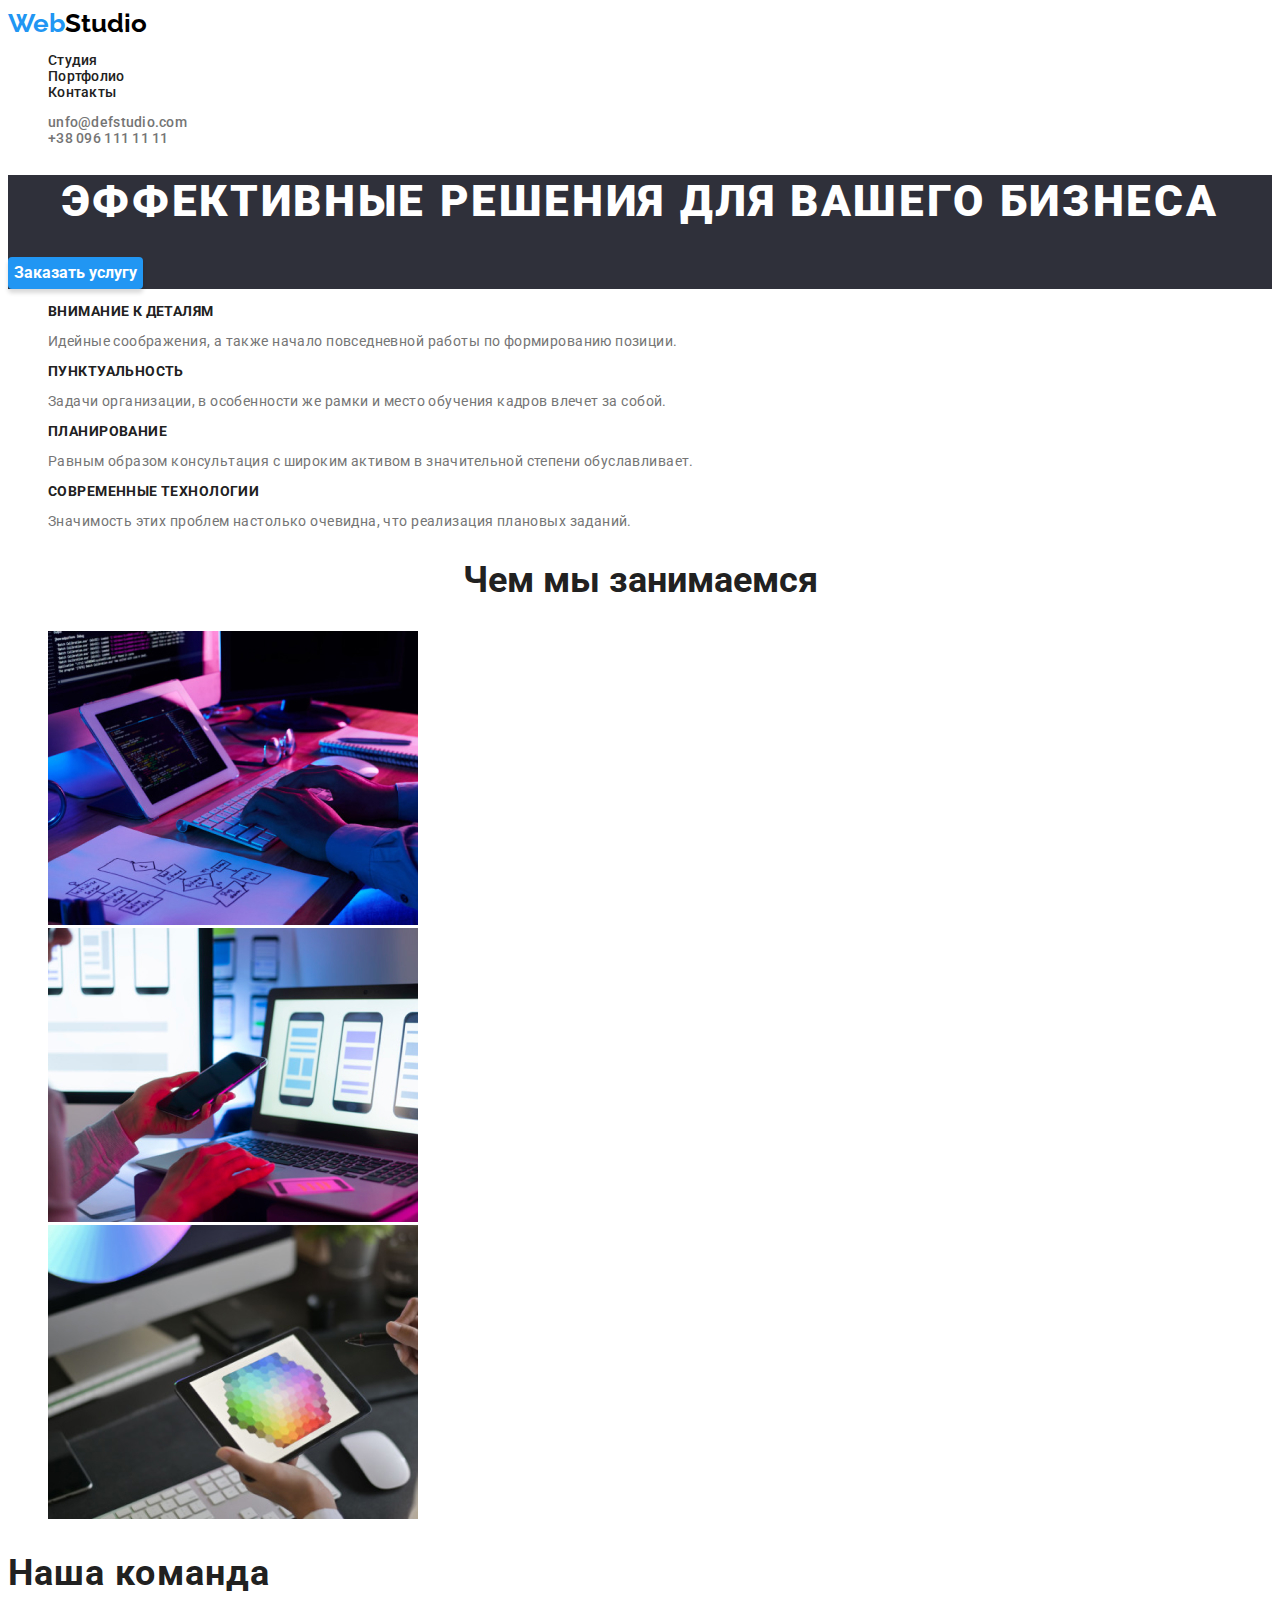
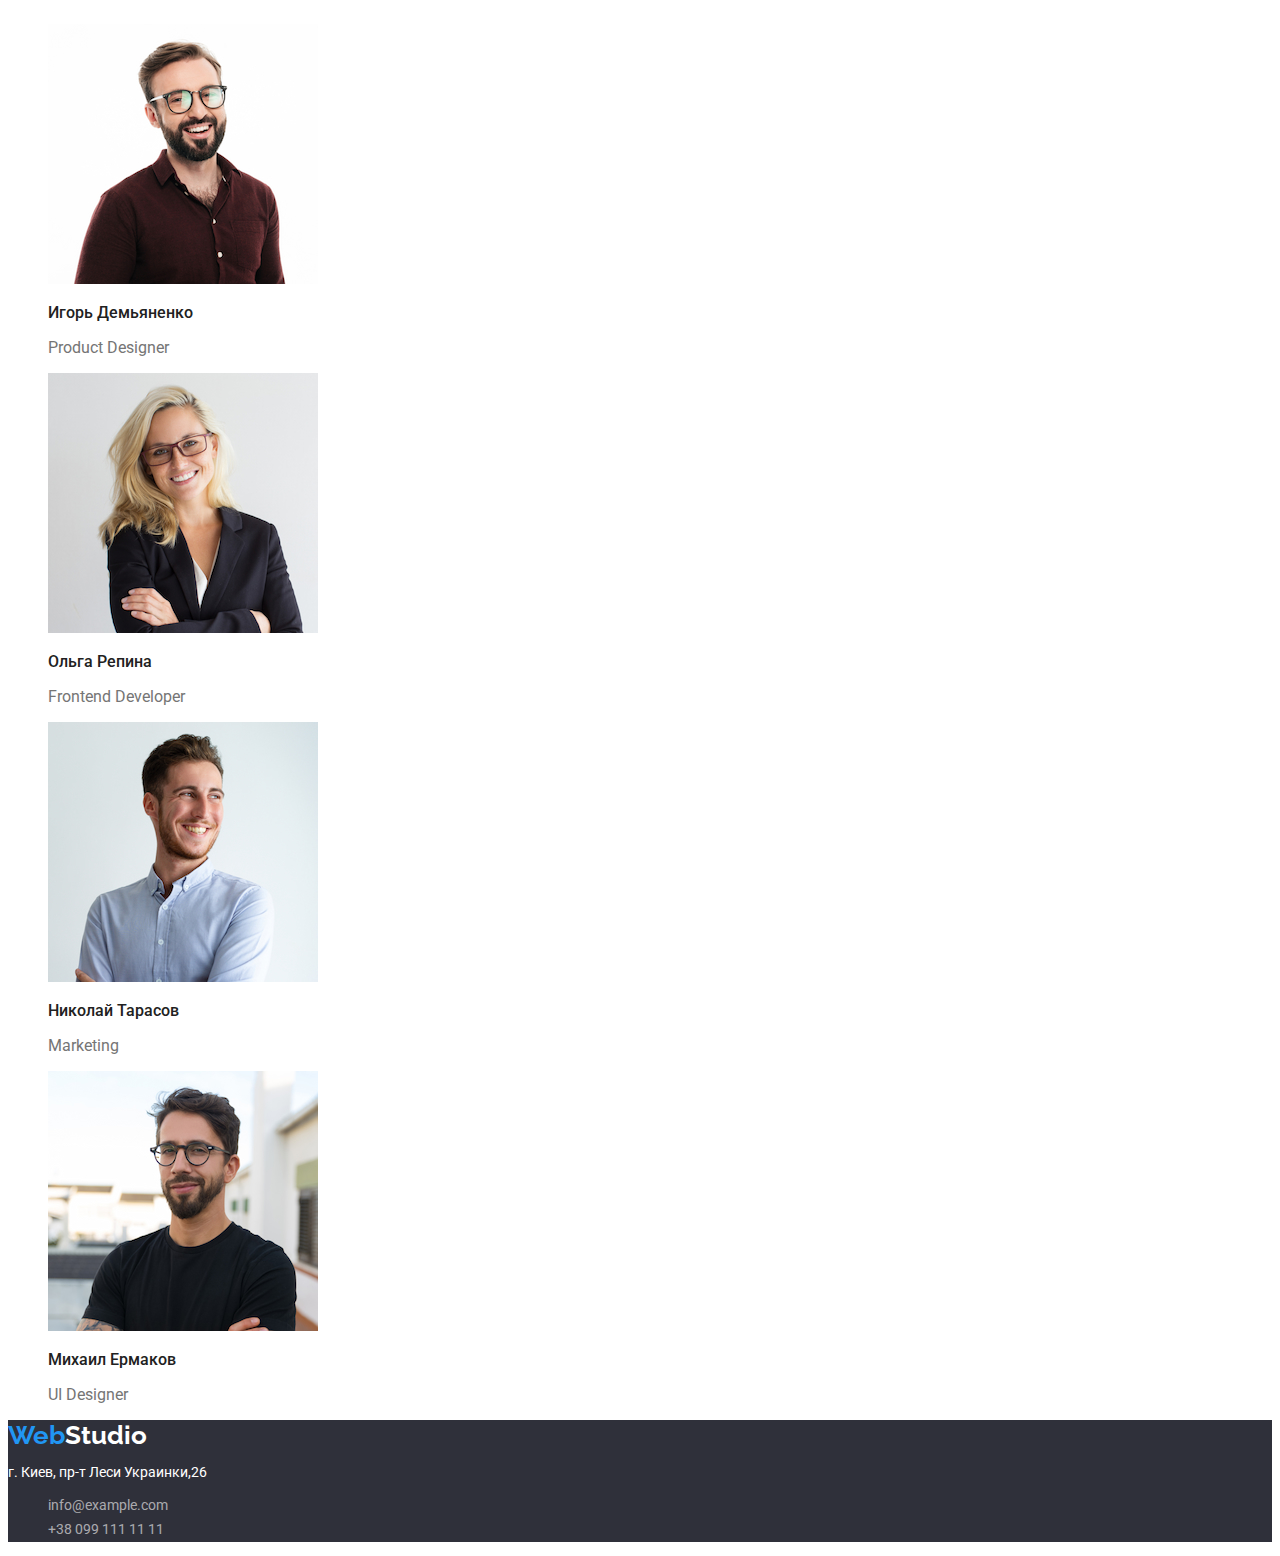
<file: index.html>
<!DOCTYPE html>
<html lang="ru">

<head>
    <meta charset="UTF-8">
    <meta http-equiv="X-UA-Compatible" content="IE=edge">
    <meta name="viewport" content="width=device-width, initial-scale=1.0">
    <link rel="preconnect" href="https://fonts.googleapis.com">
    <link rel="preconnect" href="https://fonts.gstatic.com" crossorigin>
    <link href="https://fonts.googleapis.com/css2?family=Raleway:wght@700&family=Roboto:wght@400;500;700;900&display=swap"
        rel="stylesheet">
    <title>Homework1</title>
    <link rel="stylesheet" href="./css/styles.css">
</head>

<body>
    <!-- Header Всему голова -->
    <header class="header">
        <a class="logo link" href="index.html" lang="en">
             <span class="blue" lang="en">Web</span>Studio
        </a>
        <nav class="header__menu">
            <ul class="header__list marker">
                <li class="header__item">
                    <a class="header__link link" href="index.html">Студия</a>
                </li>
                <li class="header__item">
                    <a class="header__link link" href="portfolio.html">Портфолио</a>
                </li>
                <li class="header__item">
                    <a class="header__link link" href="#">Контакты</a>
                </li>
            </ul>
        </nav>
        <ul class="header__contacts  marker">
            <li class="header__contact">
                <a class="header__link text link" href="#">unfo@defstudio.com</a>
            </li>
            <li class="header__contact">
                <a class="header__link text link" href="tel:+380961111111">
                    +38 096 111 11 11
                </a>
            </li>
        </ul>
    </header>
    <!-- тот что по срединке -->
    <main>
        <section class="hero">
            <h1 class="hero__title">
                эффективные решения для вашего бизнеса
            </h1>
            <button class="hero__button button" type="button">
                заказать услугу
            </button>
        </section>
        <section class="advantages">
            <h2 class="advantages__hidden">Наши преимущества</h2>
            <ul class="advantages__list marker">
                <li class="advantages__item">
                    <h3 class="advantages__subtitle">
                        Внимание к деталям
                    </h3>
                    <p class="advantages__text">
                        Идейные соображения, а также начало
                        повседневной работы по
                        формированию позиции.
                    </p>
                </li>
                <li class="advantages__item">
                    <h3 class="advantages__subtitle">
                        Пунктуальность
                    </h3>
                    <p class="advantages__text">
                        Задачи организации, в особенности
                        же рамки и место обучения кадров
                        влечет за собой.
                    </p>
                </li>
                <li class="advantages__item">
                    <h3 class="advantages__subtitle">
                        Планирование
                    </h3>
                    <p class="advantages__text">
                        Равным образом консультация с
                        широким активом в значительной
                        степени обуславливает.
                    </p>
                </li>
                <li class="advantages__item">
                    <h3 class="advantages__subtitle">
                        Современные технологии
                    </h3>
                    <p class="advantages__text">
                        Значимость этих проблем настолько
                        очевидна, что реализация плановых
                        заданий.
                    </p>
                </li>
            </ul>
        </section>
        <section class="services">
            <h2 class="services__title">
                Чем мы занимаемся 
            </h2>
            <ul class="services__list marker">
                <li class="services__item">
                    <img class="services__icon" src="./images/box1.jpg" alt="Структура кода"  width="370" height="294">
                </li>
                <li class="services__item">
                    <img class="services__icon" src="./images/box2.jpg" alt="Адаптивность"  width="370" height="294">
                </li>
                <li class="services__item">
                    <img class="services__icon" src="./images/box3.jpg" alt="Работа с макетмом"  width="370" height="294">
                </li>
            </ul>
        </section>
        <!-- Тима -->
        <section class="team">
            <h2 class="team__title">
                Наша команда
            </h2>
            <ul class="team__list marker">
                <li class="team__item">
                    <img class="team__icon" src="./images/master1.jpg" width="270" height="260" alt="Игорь Демьяненко">
                    <h3 class="team__subtitle">Игорь Демьяненко</h3>
                    <p class="team__text" lang="en"> 
                        Product Designer
                    </p>
                </li>
                <li class="team__item">
                    <img class="team__icon" src="./images/master2.jpg" width="270" height="260" alt="Ольга Репина">
                    <h3 class="team__subtitle">Ольга Репина</h3>
                    <p class="team__text" lang="en">
                        Frontend Developer
                    </p>
                </li>
                <li class="team__item">
                    <img class="team__icon" src="./images/master3.jpg" width="270" height="260" alt="Николай Тарасов">
                    <h3 class="team__subtitle">Николай Тарасов</h3>
                    <p class="team__text" lang="en">
                        Marketing
                    </p>
                </li>
                <li class="team__item">
                    <img class="team__icon" src="./images/mastere4.jpg" width="270" height="260" alt="Михаил Ермаков">
                    <h3 class="team__subtitle">Михаил Ермаков</h3>
                    <p class="team__text" lang="en">
                        UI Designer
                    </p>
                </li>
            </ul>
        </section>
    </main>
        <!-- Подвал -->
        <footer class="footer">
            <a class="footer__logo link" href="#" lang="en">
            <span class="blue" lang="en">Web</span>Studio
            </a>
            <address class="footer__address">
             <p class="footer__text">
                г. Киев, пр-т Леси Украинки,26
             </p>
            <ul class="footer__list marker">   
                <li class="footer__item"> 
                    <a class="footer__contact link" href="mailto:info@example.com">
                        info@example.com
                    </a>
                </li>
                <li class="footer__item">
                    <a class="footer__contact link" href="tel:+380961111111">
                        +38 099 111 11 11
                    </a>
                </li>
            </ul>
        </address>
        </footer>
        </body>
        
        </html>
</file>
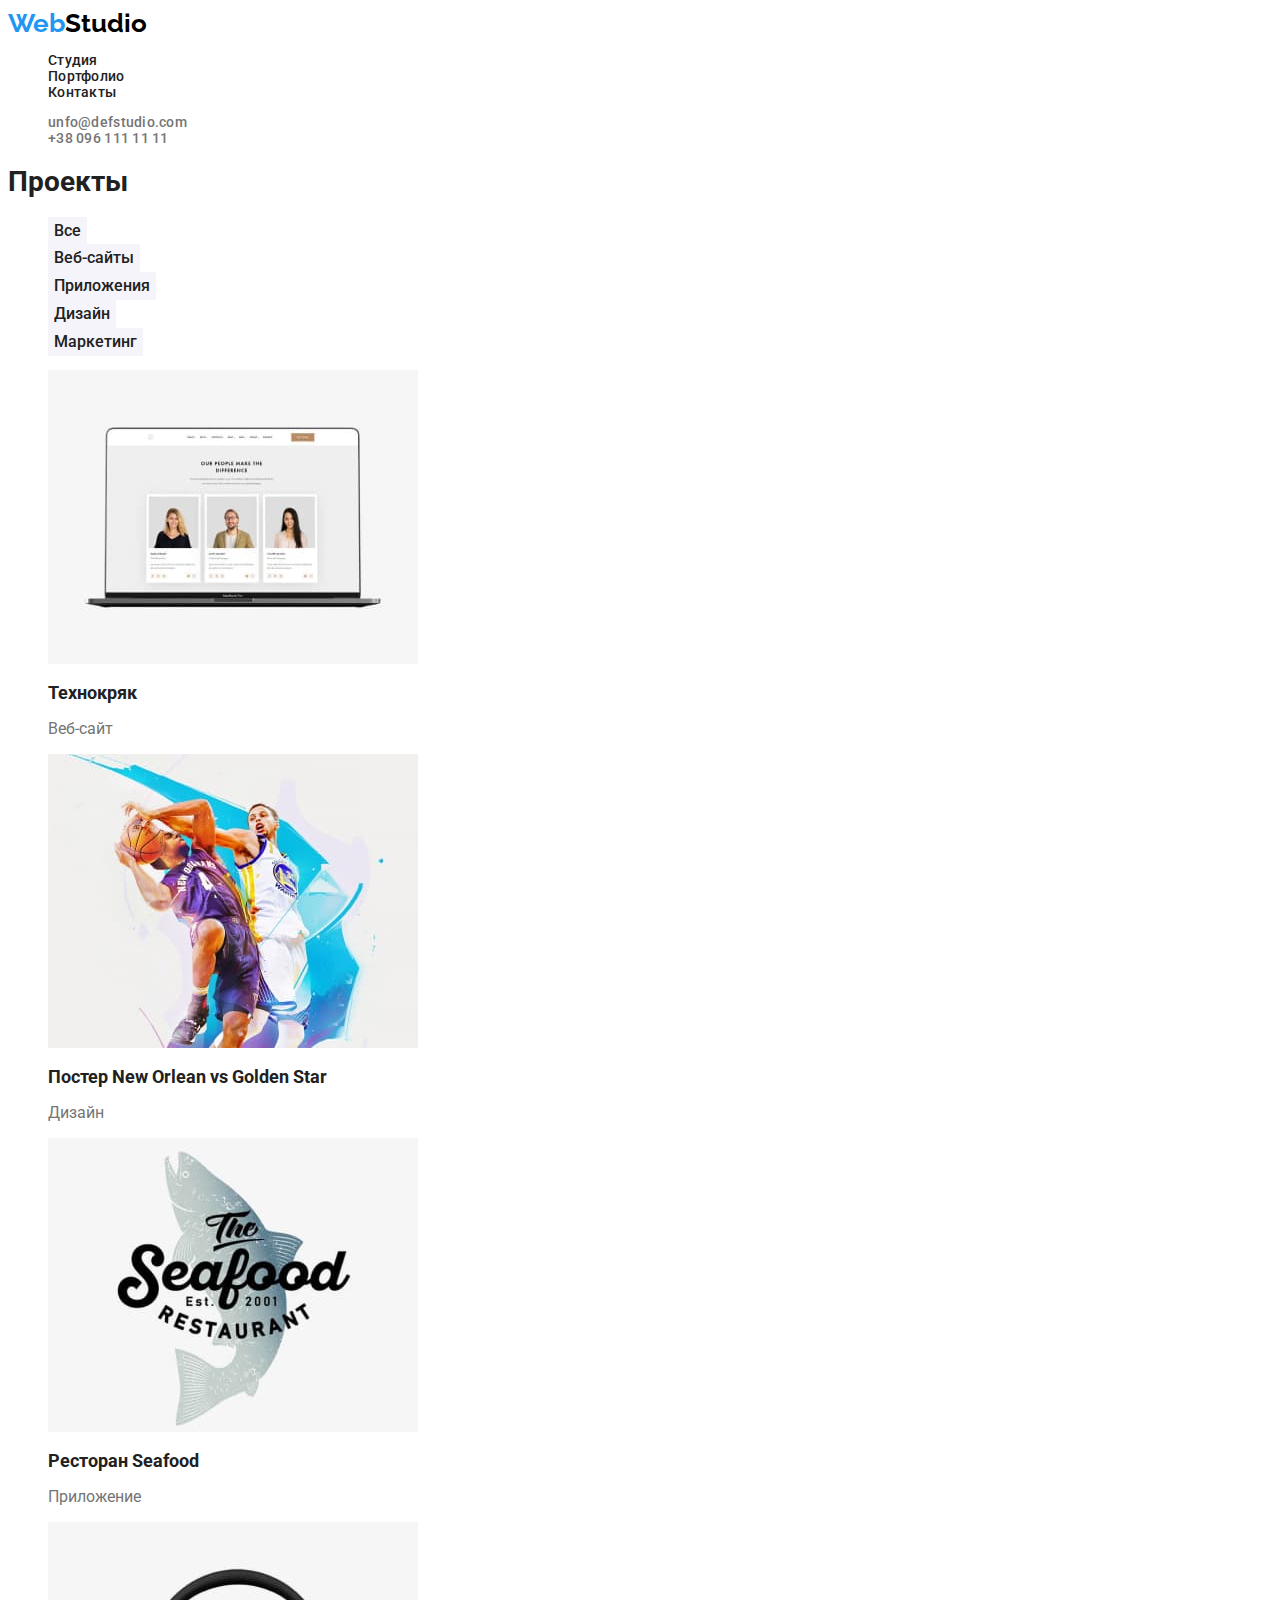
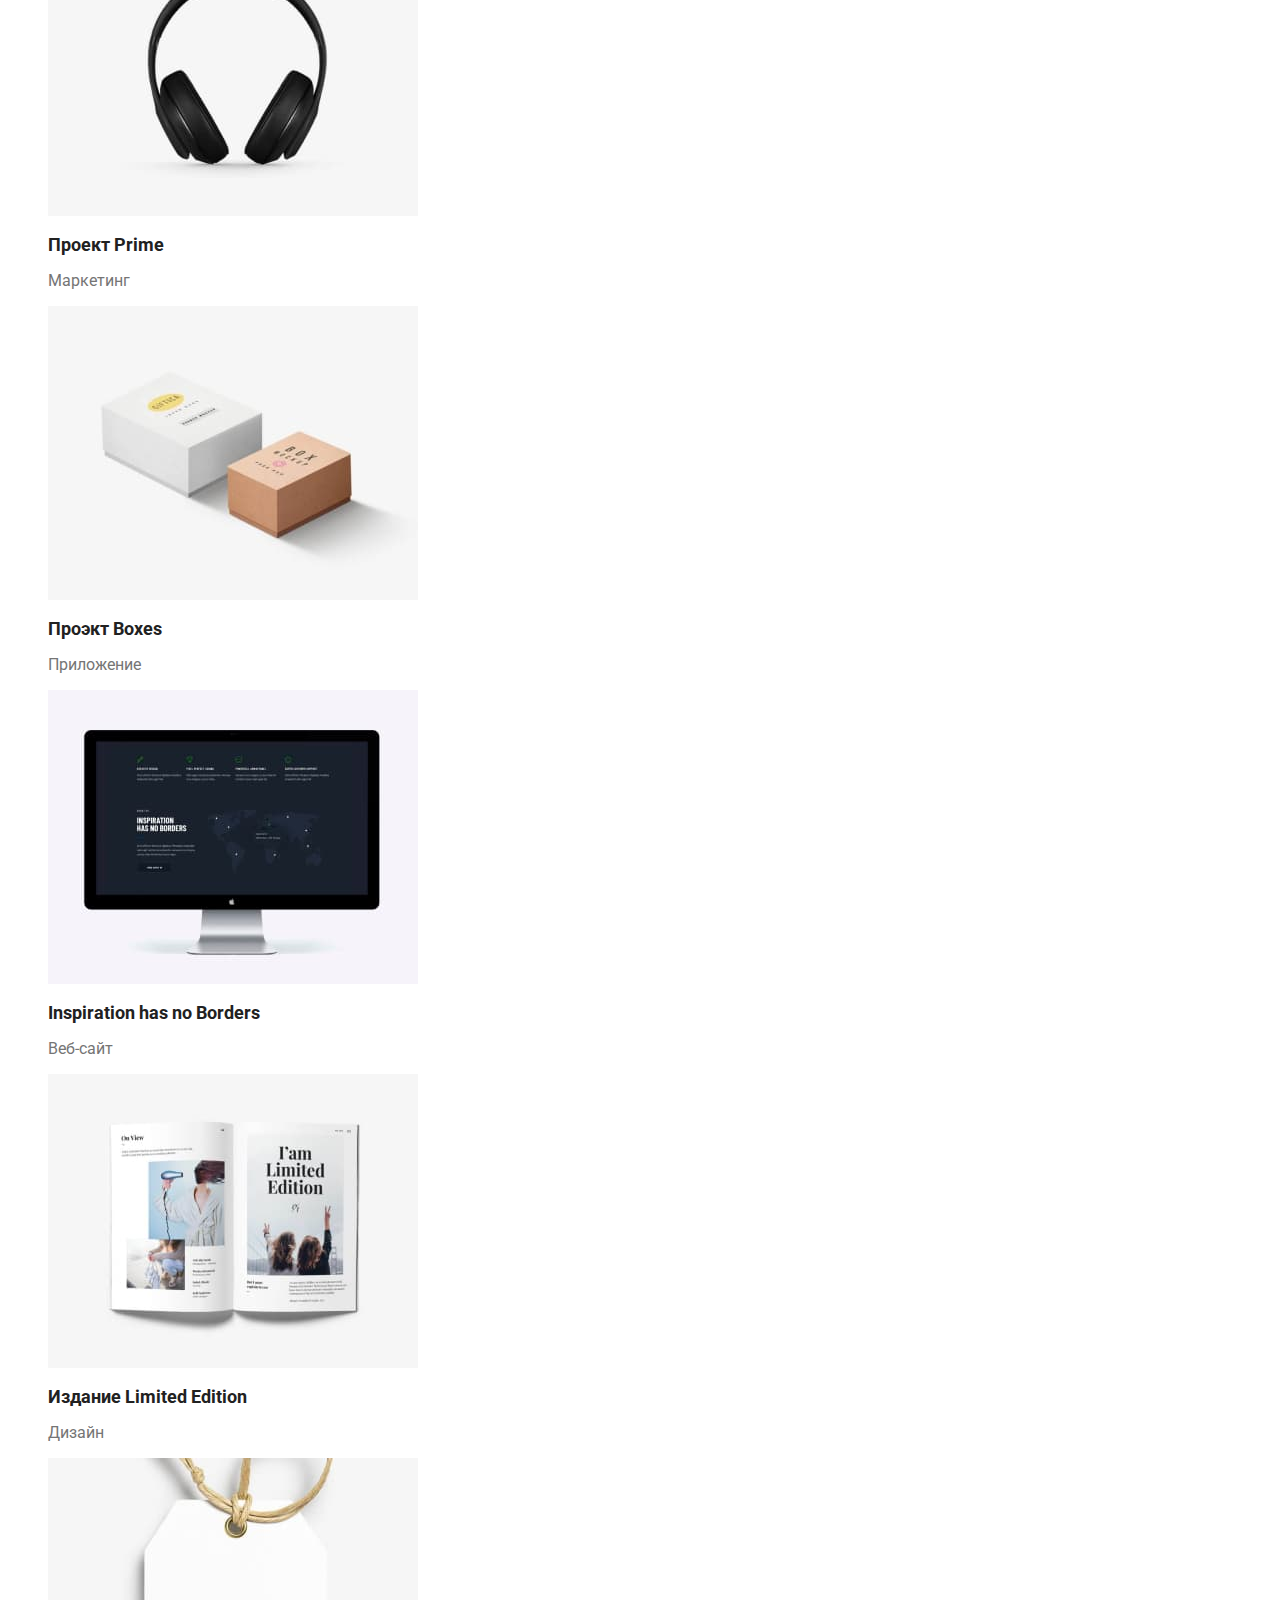
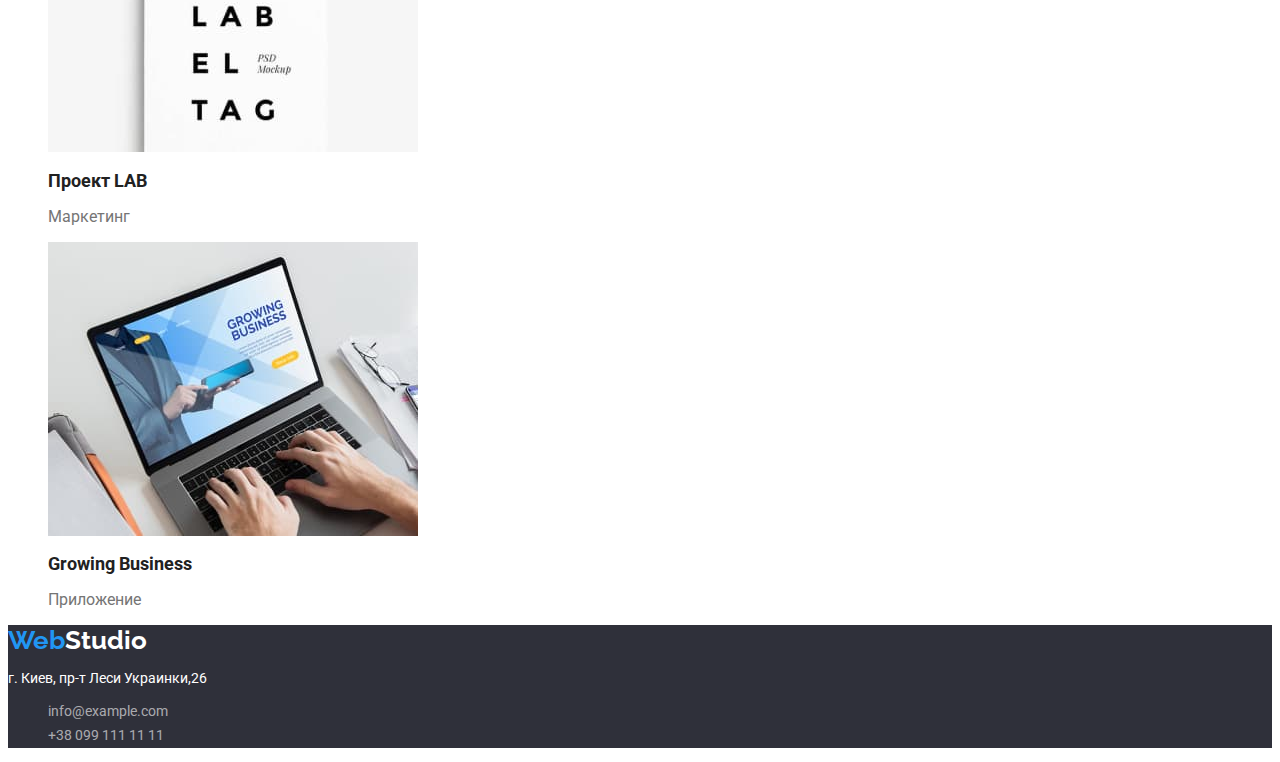
<file: portfolio.html>
<!DOCTYPE html>
<html lang="ru">

<head>
    <meta charset="UTF-8">
    <meta http-equiv="X-UA-Compatible" content="IE=edge">
    <meta name="viewport" content="width=device-width, initial-scale=1.0">
    <link rel="preconnect" href="https://fonts.googleapis.com">
    <link rel="preconnect" href="https://fonts.gstatic.com" crossorigin>
    <link href="https://fonts.googleapis.com/css2?family=Raleway:wght@700&family=Roboto:wght@400;500;700;900&display=swap"
        rel="stylesheet">
    <title>Homework2</title>
    <link rel="stylesheet" href="./css/styles.css">
</head>

<body>
    <!-- Header Всему голова -->
    <header class="header">
        <a class="logo link" href="#" lang="en">
            <span lang="en" class="blue">Web</span>Studio
        </a>
        <nav class="header__menu">
            <ul class="header__list marker">
                <li class="header__item">
                    <a class="header__link link" href="index.html">Студия</a>
                </li>
                <li class="header__item">
                    <a class="header__link link" href="portfolio.html">Портфолио</a>
                </li>
                <li class="header__item">
                    <a class="header__link link" href="#">Контакты</a>
                </li>
            </ul>
        </nav>
        <ul class="header__contacts  marker">
            <li class="header__contact">
                <a class="header__link text link" href="#">unfo@defstudio.com</a>
            </li>
            <li class="header__contact">
                <a class="header__link text link" href="tel:+380961111111">
                    +38 096 111 11 11
                </a>
            </li>
        </ul>
    </header>
<!-- MAIN -->
<main class="main">
    <section class="portfolio">
    <h1 class="portfolio__hidden">Проекты</h1>
<!-- Фильтры -->
<ul class="portfolio__list marker">
    <li class="portfolio__item"><button class="portfolio__button" type="button">Все</button></li>
    <li class="portfolio__item"><button class="portfolio__button" type="button">Веб-сайты</button></li>
    <li class="portfolio__item"><button class="portfolio__button" type="button">Приложения</button></li>
    <li class="portfolio__item"><button class="portfolio__button" type="button">Дизайн</button></li>
    <li class="portfolio__item"><button class="portfolio__button" type="button">Маркетинг</button></li>
</ul>
<!-- Проекты -->
<ul class="portfolio__projects marker">
    <li class="portfolio__project">
        <img class="portfolio__icon" src="./images/portfolio/icon1.jpg" alt="ноутбук" width="370" height="294">
        <h2 class="portfolio__subtitle">
            Технокряк
        </h2>
        <p class="portfolio__text">
            Веб-сайт
        </p>
    </li>
    <li class="portfolio__project">
        <img class="portfolio__icon" src="./images/portfolio/icon2.jpg" alt="баскетболисты"  width="370" height="294">
        <h2 class="portfolio__subtitle">
            Постер <span lang="en">New Orlean vs Golden Star</span>
        </h2>
        <p class="portfolio__text">
            Дизайн
        </p>
        </a>
    </li>
    <li class="portfolio__project">
        <img class="portfolio__icon" src="./images/portfolio/icon3.jpg" alt="логотип"  width="370" height="294">
        <h2 class="portfolio__subtitle">
            Ресторан <span lang="en">Seafood</span>
        </h2>
        <p class="portfolio__text">
            Приложение
        </p>
    </li>
    <li class="portfolio__project">
        <img class="portfolio__icon" src="./images/portfolio/icon4.jpg" alt="наушники"  width="370" height="294">
        <h2 class="portfolio__subtitle">
            Проект <span lang="en">Prime</span>
        </h2>
        <p class="portfolio__text">
            Маркетинг
        </p>
    </li>
    <li class="portfolio__project">
        <img class="portfolio__icon" src="./images/portfolio/icon5.jpg" alt="коробки"  width="370" height="294">
        <h2 class="portfolio__subtitle">
            Проэкт <span lang="en">Boxes</span>
        </h2>
        <p class="portfolio__text">
            Приложение
        </p>
    </li>
    <li class="portfolio__project">
        <img class="portfolio__icon" src="./images/portfolio/icon6.jpg" alt="монитор"  width="370" height="294">
        <h2 class="portfolio__subtitle" lang="en">
            Inspiration has no Borders
        </h2>
        <p class="portfolio__text">
            Веб-сайт
        </p>
    </li>
    <li class="portfolio__project">
        <img class="portfolio__icon" src="./images/portfolio/icon7.jpg" alt="книга"  width="370" height="294">
        <h2 class="portfolio__subtitle">
            Издание <span lang="en">Limited Edition</span>
        </h2>
        <p class="portfolio__text">
            Дизайн
        </p>
    </li>
    <li class="portfolio__project">
        <img class="portfolio__icon" src="./images/portfolio/icon8.jpg" alt="ярлик"  width="370" height="294">
        <h2 class="portfolio__subtitle">
            Проект <span lang="en">LAB</span>
        </h2>
        <p class="portfolio__text">
            Маркетинг
        </p>
    </li>
    <li class="portfolio__project">
        <img class="portfolio__icon" src="./images/portfolio/icon9.jpg" alt="ноутбук"  width="370" height="294">
        <h2 class="portfolio__subtitle" lang="en">
            Growing Business
        </h2>
        <p class="portfolio__text">
            Приложение
        </p>
    </li>
</ul>
</section>
</main>
<!-- Футер -->
    <footer class="footer">
        <a class="footer__logo link" href="index.html" lang="en">
            <span class="blue" lang="en">Web</span>Studio
        </a>
        <address class="footer__address">
            <p class="footer__text">
                г. Киев, пр-т Леси Украинки,26
            </p>
            <ul class="footer__list marker">
                <li class="footer__item">
                    <a class="footer__contact link" href="mailto:info@example.com">
                        info@example.com
                    </a>
                </li>
                <li class="footer__item">
                    <a class="footer__contact link" href="tel:+380961111111">
                        +38 099 111 11 11
                    </a>
                </li>
            </ul>
        </address>
    </footer>
    </body>
    
    </html>
</file>
<file: css/styles.css>
:root {
  --prmeri-text-color: #212121;
  --hover-focus-button: #2196f3;
  --logo-text-title: #000000;
  --desc-text-color: #757575;
  --button-hero-text: #ffffff;
  --background-color-hero: #2f303a;
  --box-shadow-color: #00000026;
  --background-team-color: #f5f4fa;
  --phone-email-color: rgba(255, 255, 255, 0.6);
  --back-color-btn: #F5F4FA; 
;
;
}
body {
  font-family: "Roboto", sans-serif;
  color: var(--prmeri-text-color);
  background-color: var(--button-hero-text);
  font-size: 14px;
}
 .marker{
  list-style-type: none;
}
.link {
  text-decoration: none;
  color: var(--prmeri-text-color);
}
button {
  border: 0px;
}
.blue {
  color: var(--hover-focus-button);
}
.logo {
  font-family: "Raleway", sans-serif;
  font-weight: bold;
  font-size: 26px;
  line-height: normal;
  color: var(--logo-text-title);
}
.header__link:hover,
.header__link:focus {
  color: var(--hover-focus-button);
}
.header__link {
  font-weight: 500;
  font-size: 14px;
  line-height: normal;
  letter-spacing: 0.02em;
}
.text {
  color: var(--desc-text-color);
}
.hero {
  background-color: var(--background-color-hero);
}
.hero__title {
  font-weight: 900;
  font-size: 44px;
  line-height: normal;
  color: var(--button-hero-text);
  text-align: center;
  letter-spacing: 0.06em;
  text-transform: uppercase;
}
.hero__button::first-letter{
  text-transform: uppercase;
}
.hero__button {
  font-family: 'Roboto';
font-style: normal;
font-weight: 700;
font-size: 16px;
line-height: 1.88;
}
.button {
   color: var(--button-hero-text);
  background: var(--hover-focus-button);
  box-shadow: 0px 4px 4px var(--box-shadow-color);
  border-radius: 4px;
}
.advantages__hidden {
  display: none;
}
.advantages__subtitle {
  text-transform: uppercase;
  font-weight: bold;
  font-size: 14px;
  line-height: normal;
  letter-spacing: 0.03em;
  color: var(--prmeri-text-color);
}
.advantages__text {
  font-weight: normal;
  font-size: 14px;
  line-height: normal;
  letter-spacing: 0.03em;
  color: var(--desc-text-color);
}
.services__title {
  font-weight: bold;
  font-size: 36px;
  line-height: normal;
  text-align: center;
  letter-spacing: 0.03em
  color: var(--prmeri-text-color);
  }
.team__title {
  font-weight: bold;
  font-size: 36px;
  line-height: normal;
  letter-spacing: 0.03em;
  color:var(--prmeri-text-color) ;
}
.team__icon {
  width: 270px;
  height: 260px;
}
.team__subtitle {
  font-weight: 500;
  font-size: 16px;
  line-height: normal;
  color: var(--prmeri-text-color);
}
.team__text {
  font-weight: normal;
  font-size: 16px;
  line-height: normal;
  color: var(--desc-text-color);
}
.footer {
  background-color: var(--background-color-hero);
}
.footer__text {
  font-style: normal;
  font-weight: normal;
  font-size: 14px;
  line-height: normal;
  color: var(--button-hero-text);
}

.footer__contact {
  font-family: 'Roboto';
font-style: normal;
font-weight: 400;
font-size: 14px;
line-height: 1.71;
  color: var(--phone-email-color);
}
.footer__contact:hover,
.footer__contact:focus {
  color: var(--hover-focus-button);
}
.footer__logo {
  font-family: 'Raleway';
font-style: normal;
font-weight: 700;
font-size: 26px;
line-height: 1.19;
color: var(--button-hero-text);
}
/* PORTFOLIO */

.portfolio__button {
  color: var(--prmeri-text-color);
  background-color: var(--back-color-btn);
  font-family: 'Roboto';
font-style: normal;
font-weight: 500;
font-size: 16px;
line-height: 1.62;
  cursor: pointer;
  
}
.portfolio__button:hover,
.portfolio__button:focus {
  background-color: var(--hover-focus-button);
  color: var(--button-hero-text);
}
.portfolio__subtitle {
  font-weight: bold;
  font-size: 18px;
  line-height: normal;
  color: var(--prmeri-text-color);
  }
.portfolio__text {
  font-weight: normal;
  font-size: 16px;
  line-height: normal;
  color: var(--desc-text-color);
  }
</file>
